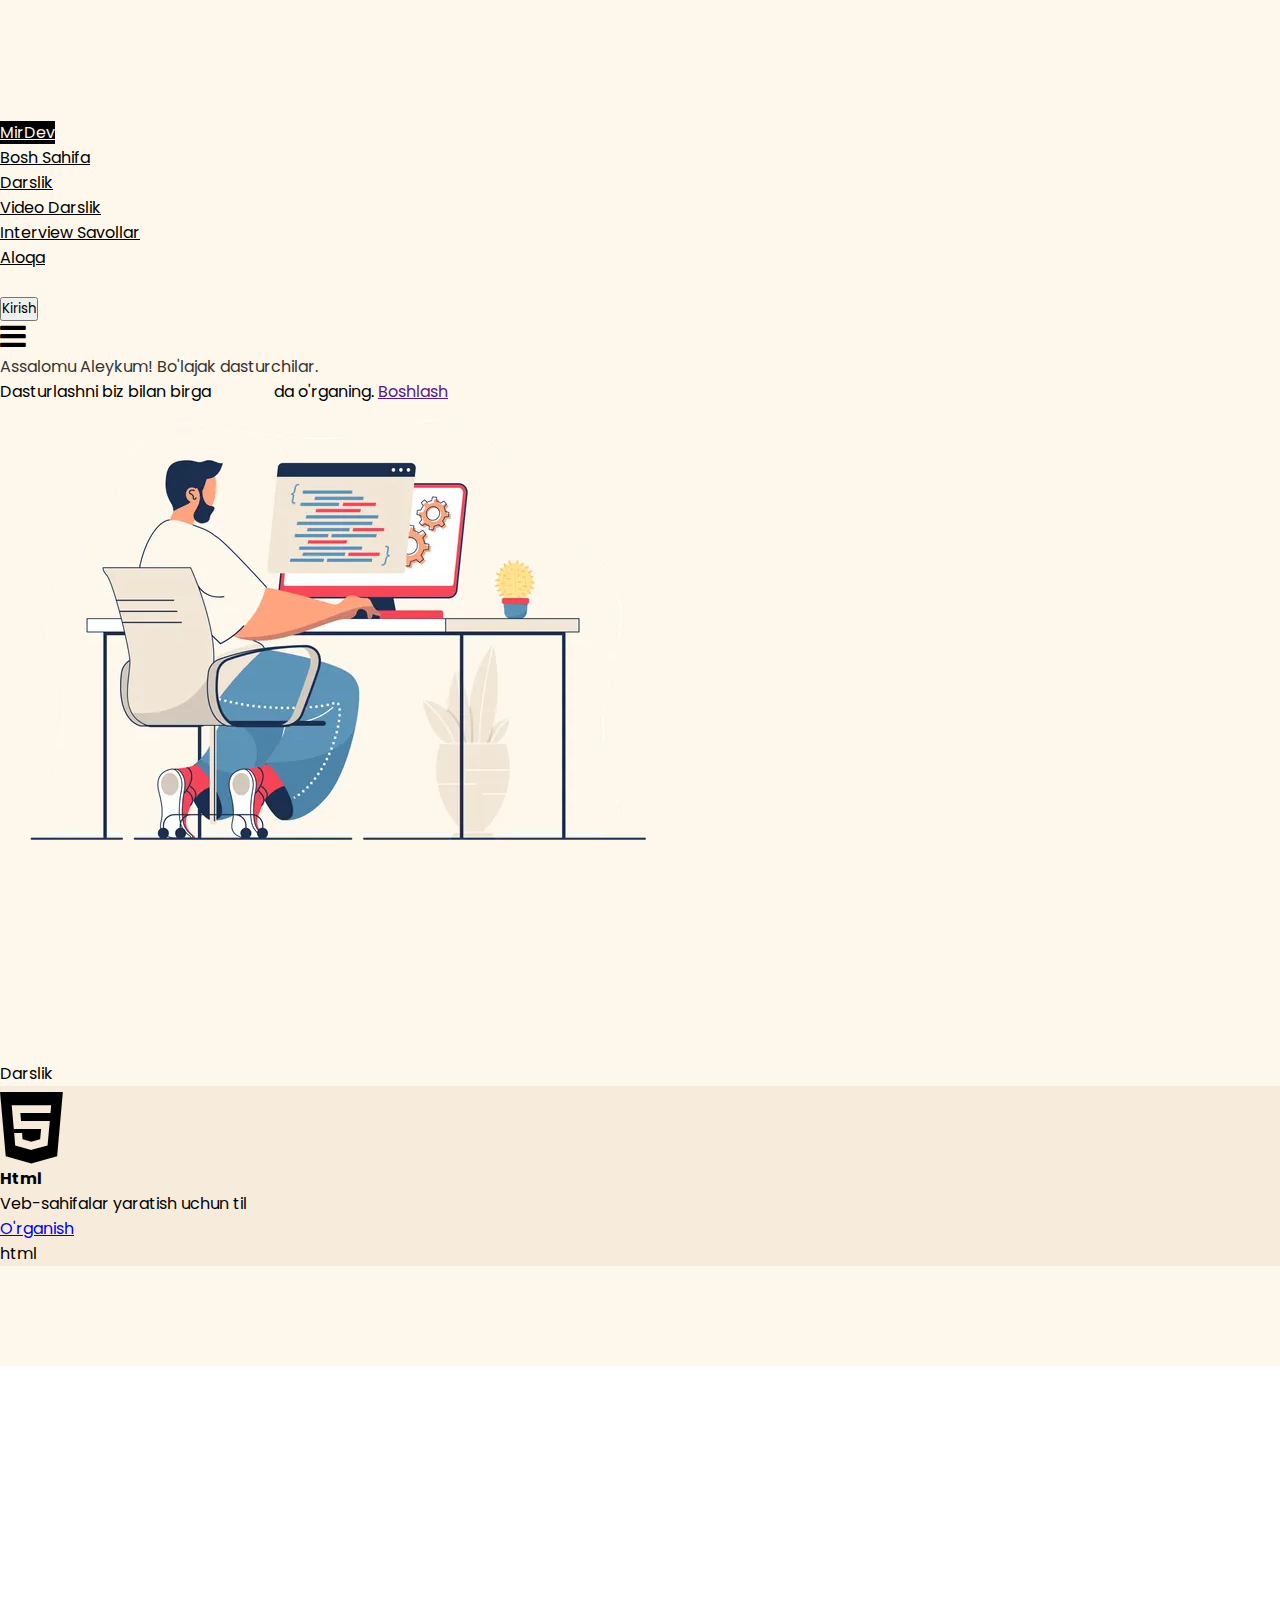
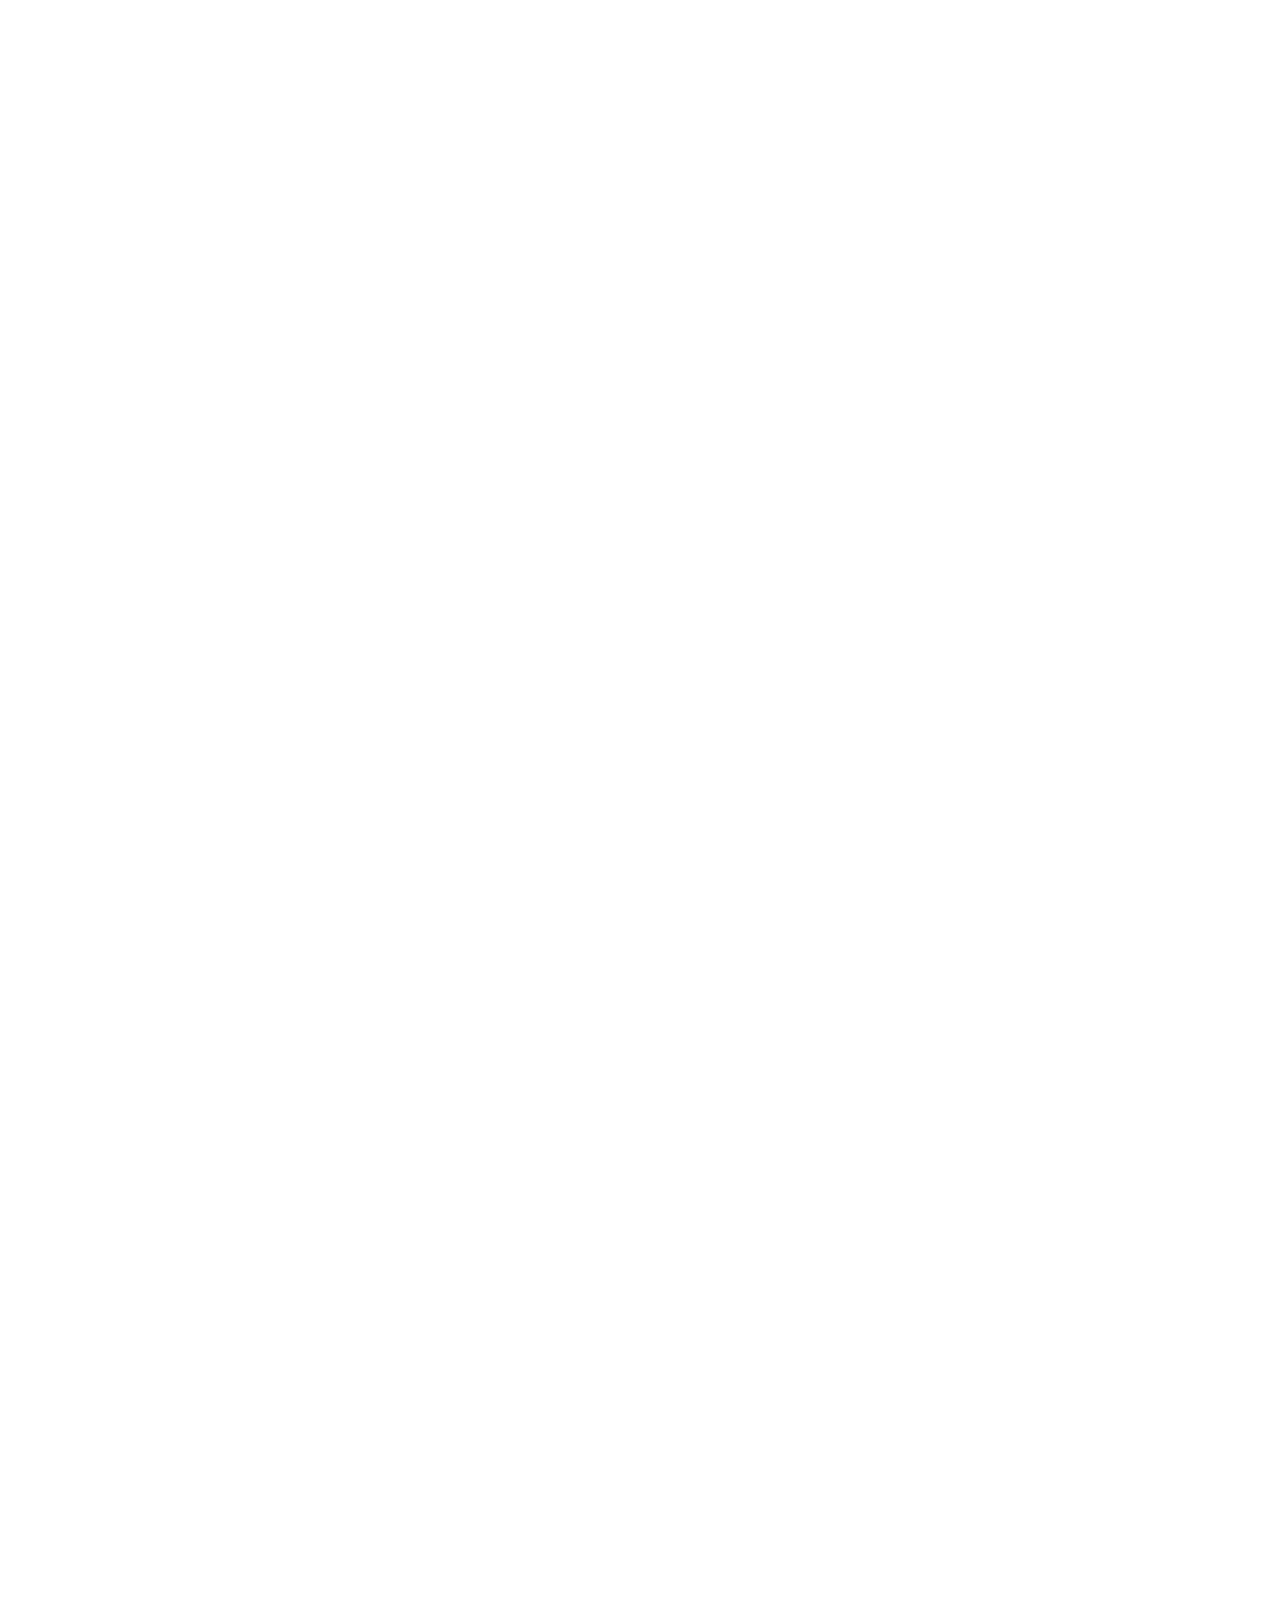
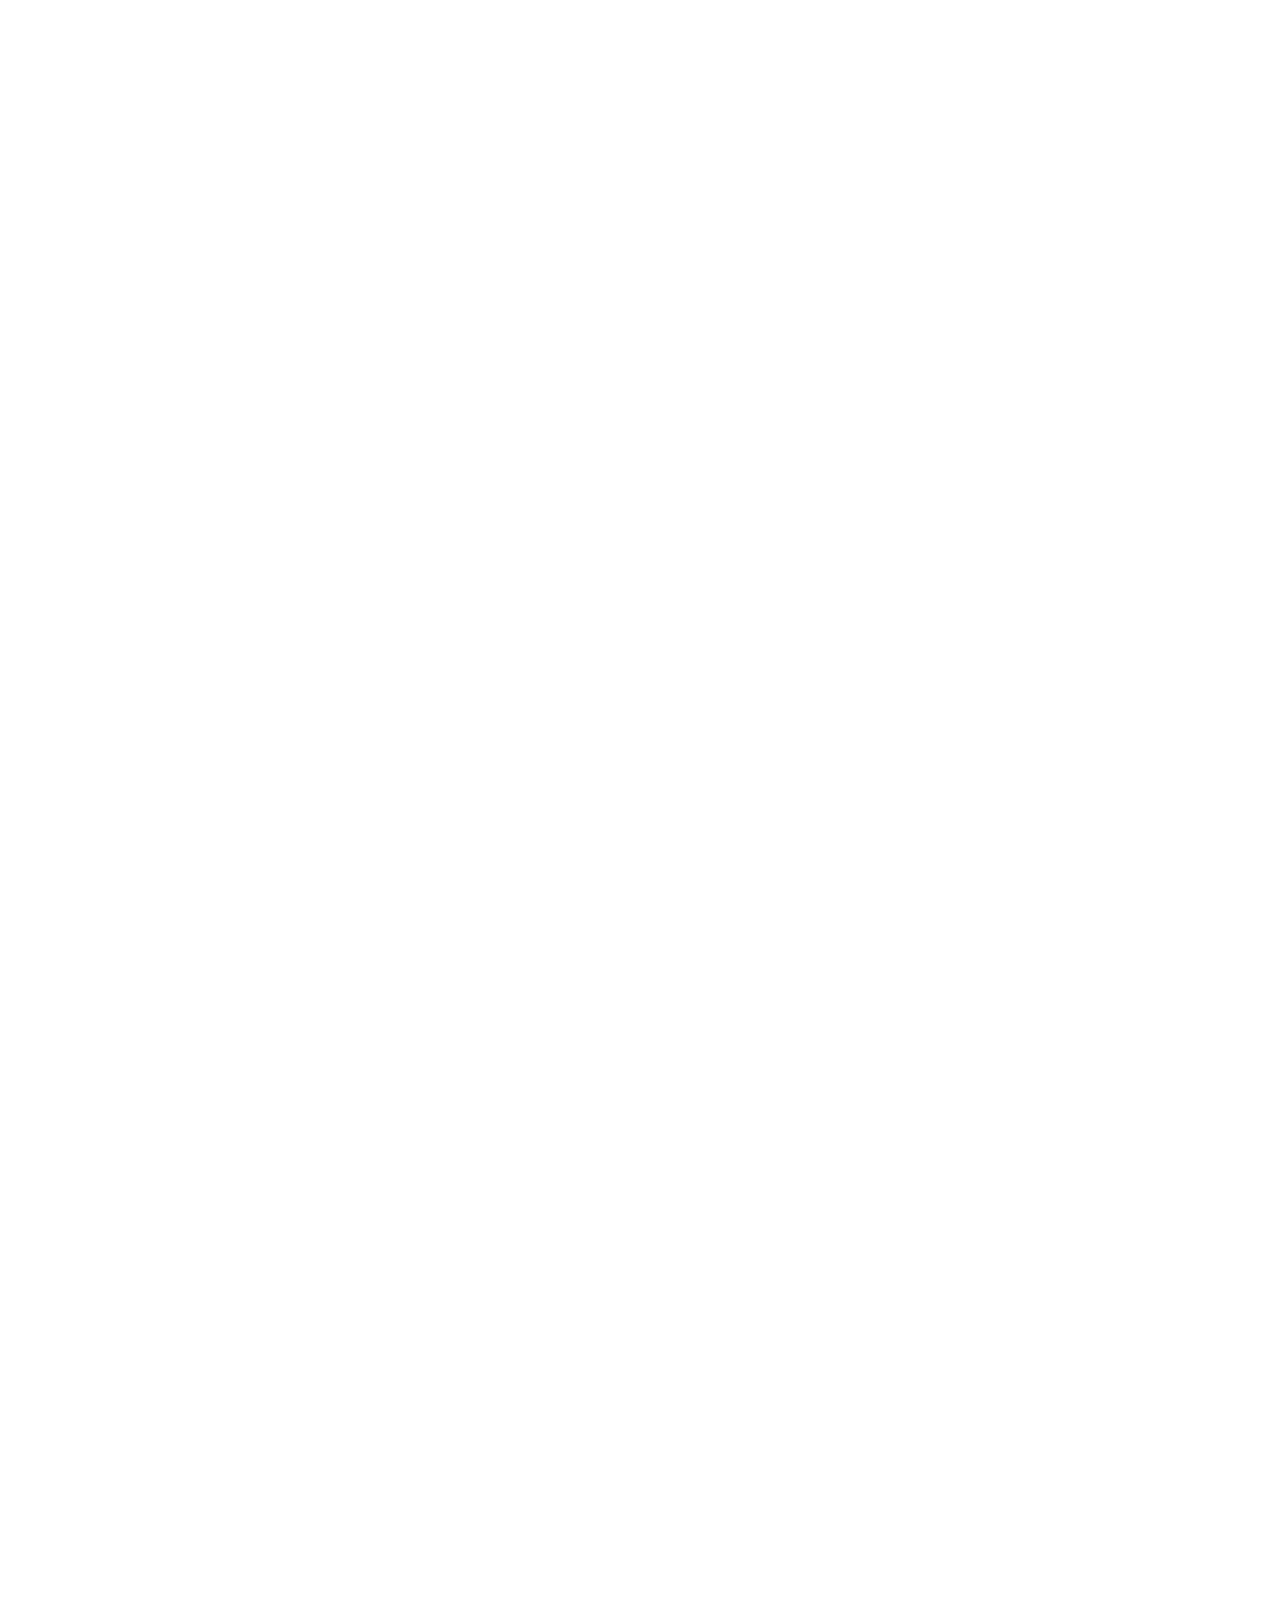
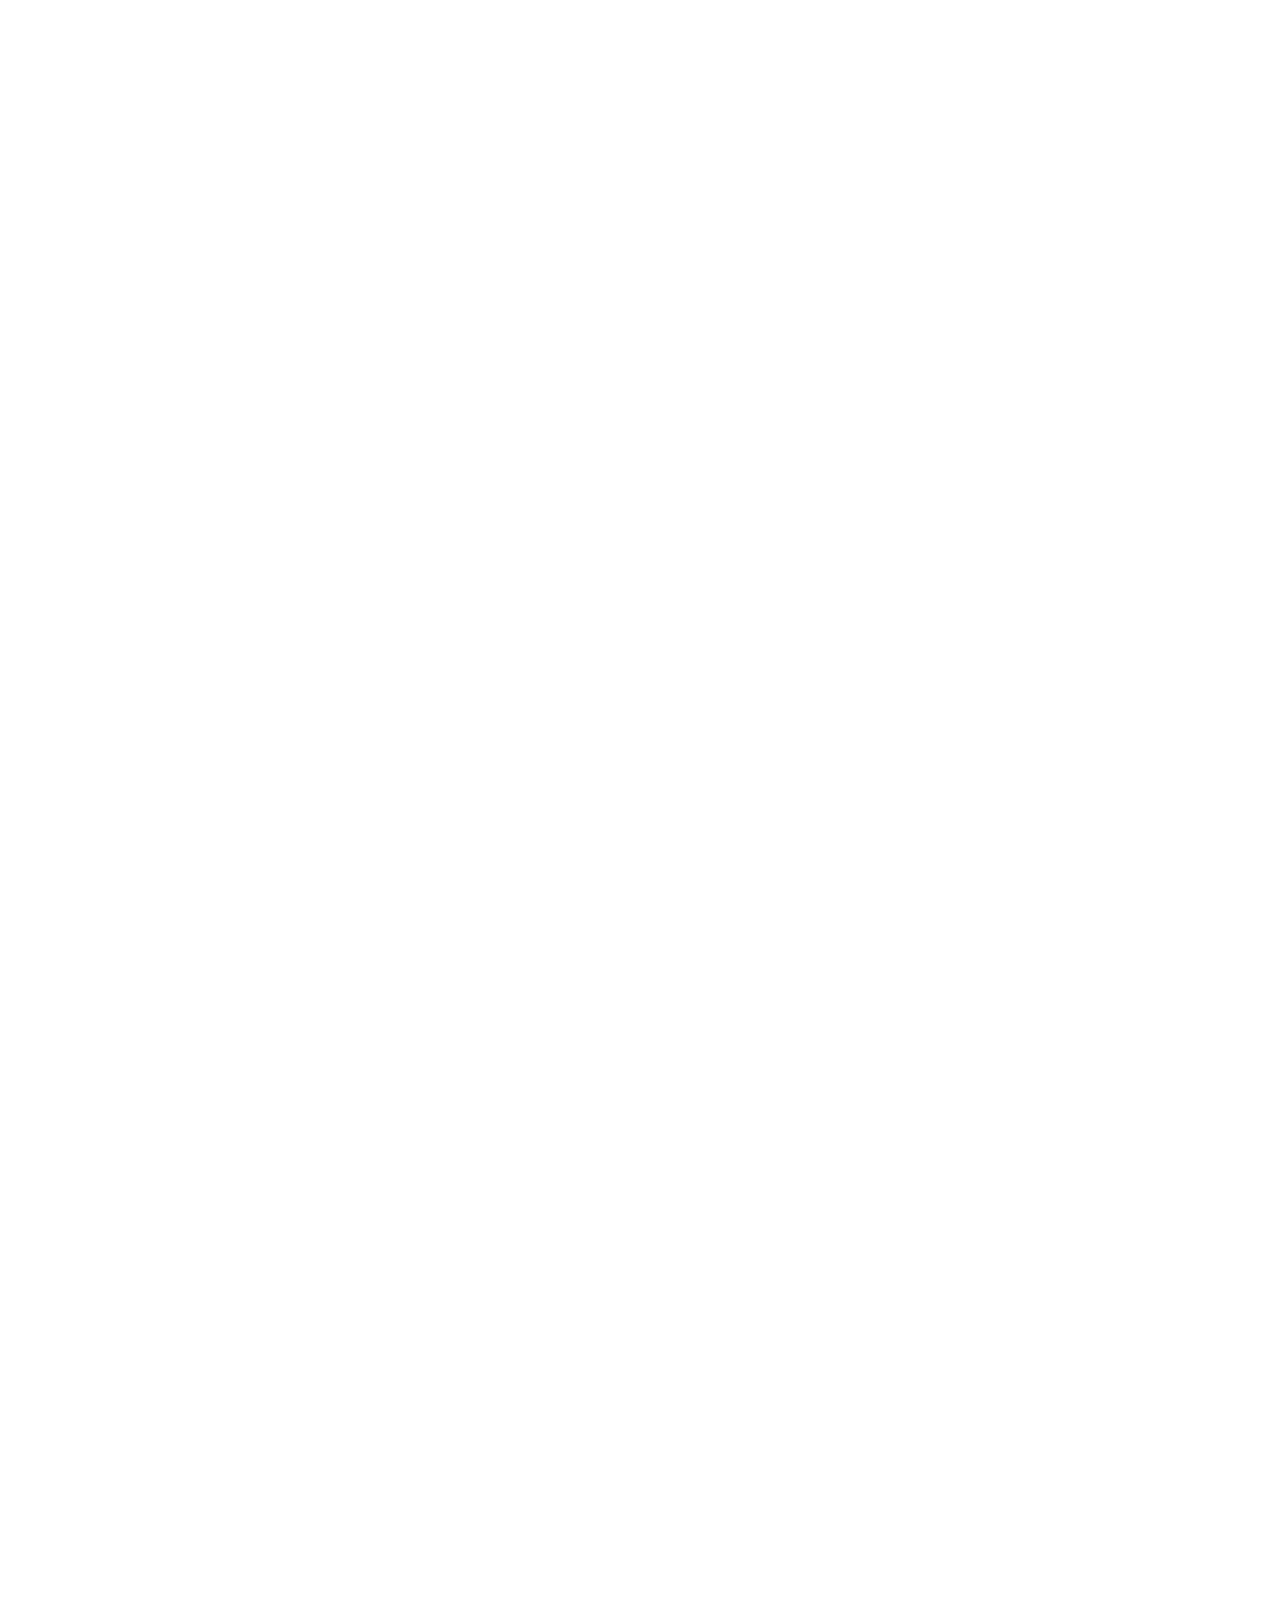
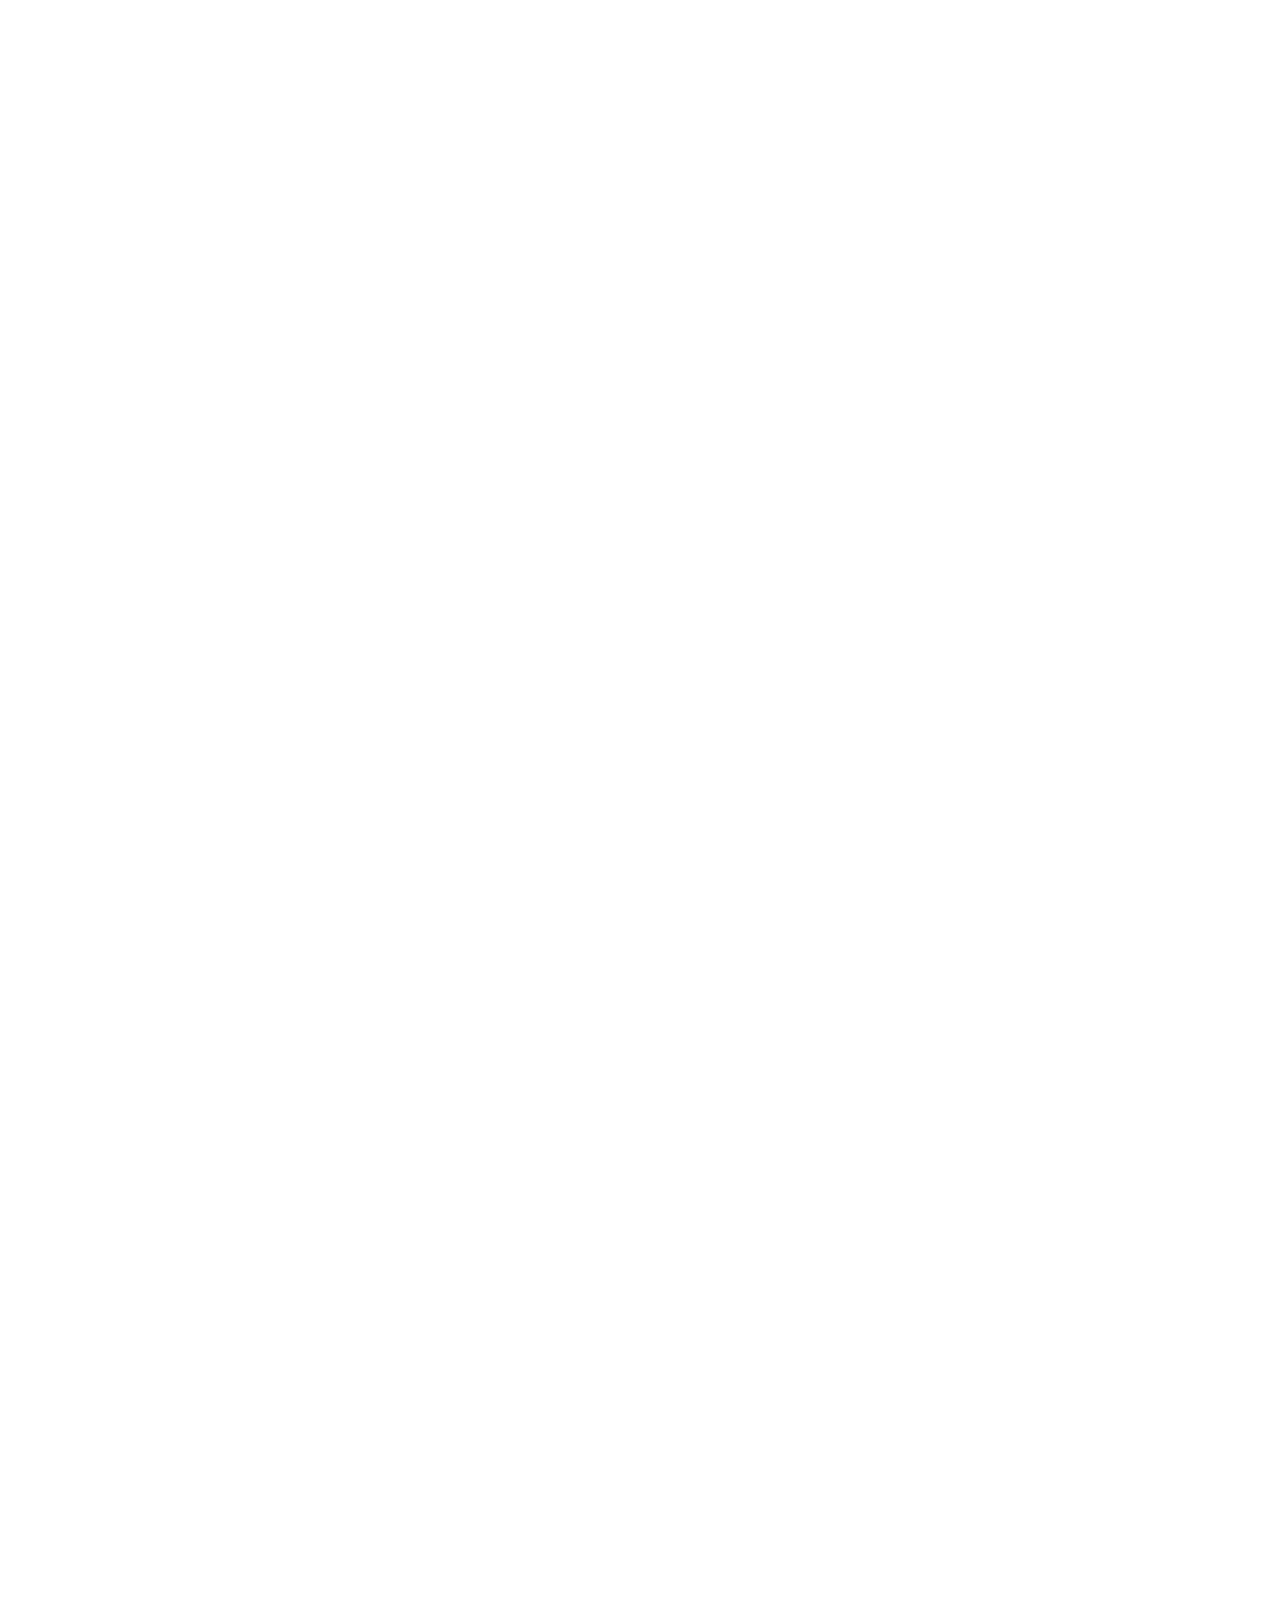
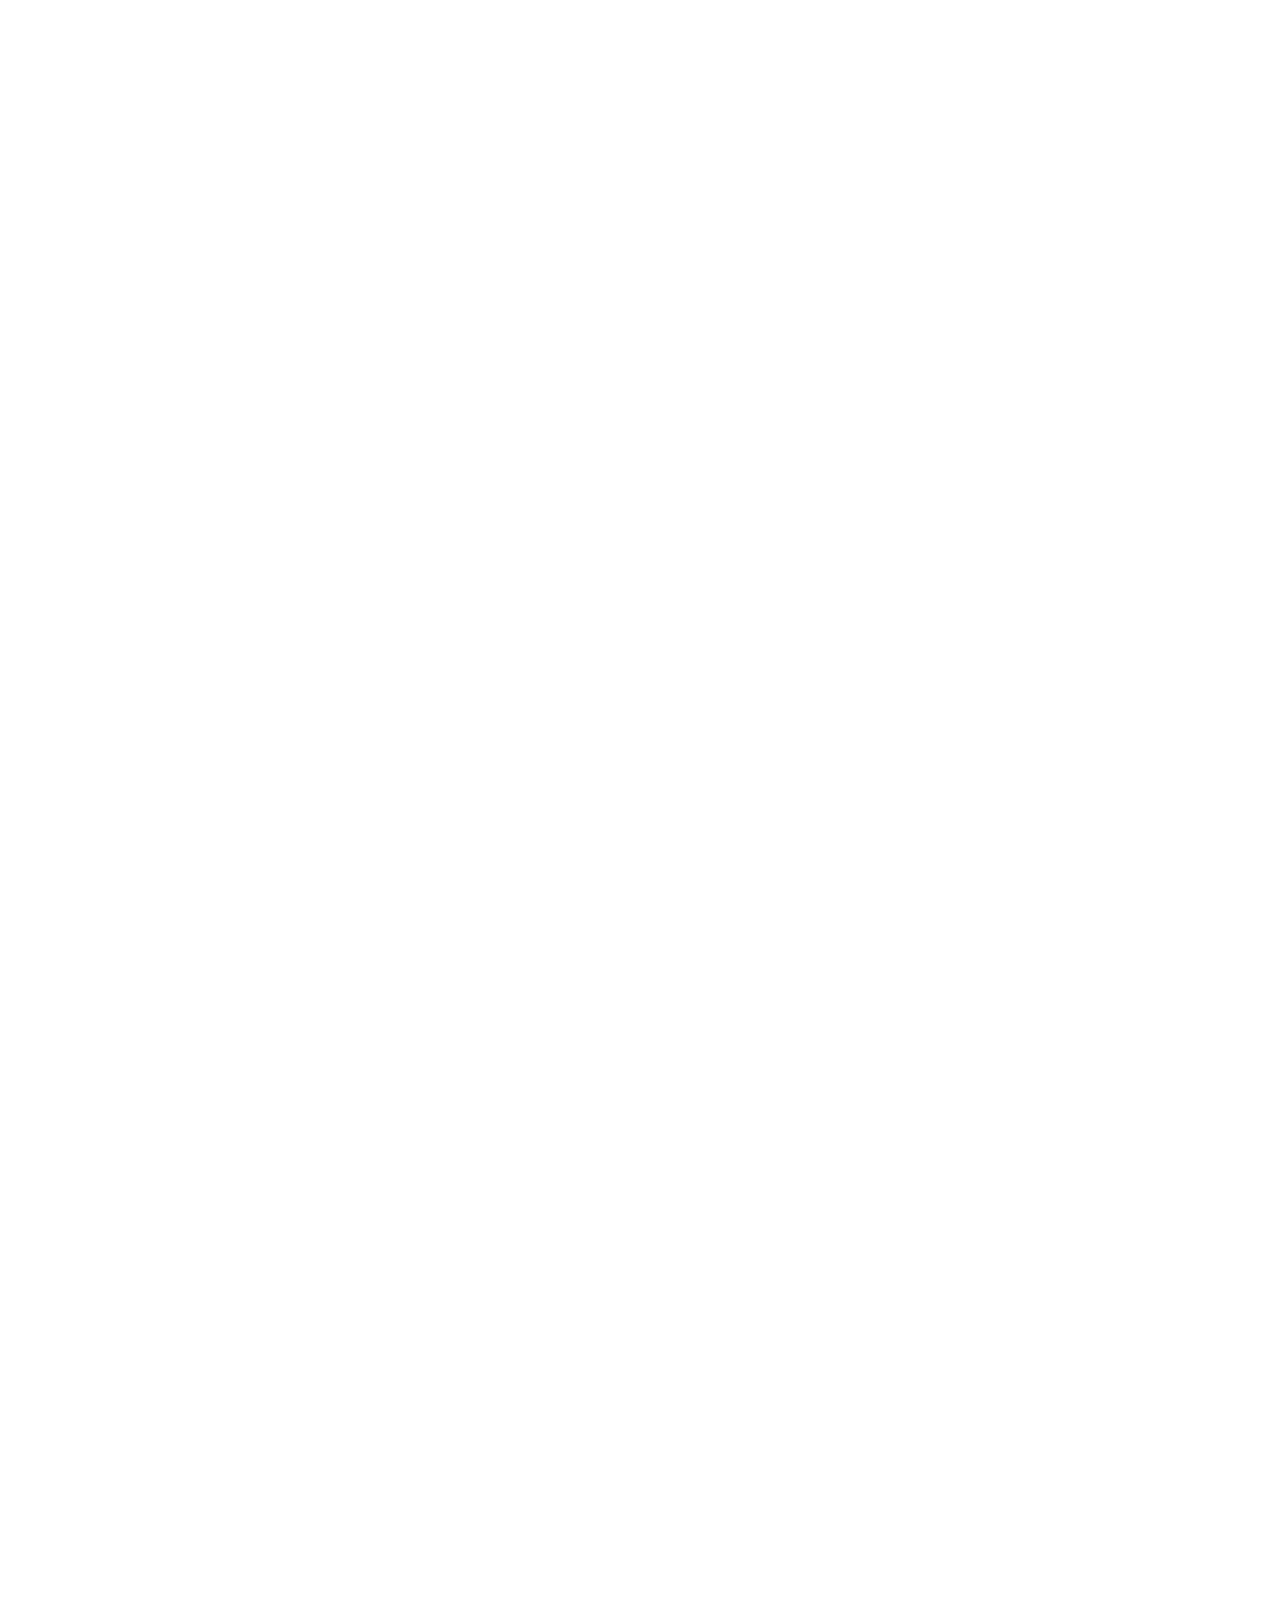
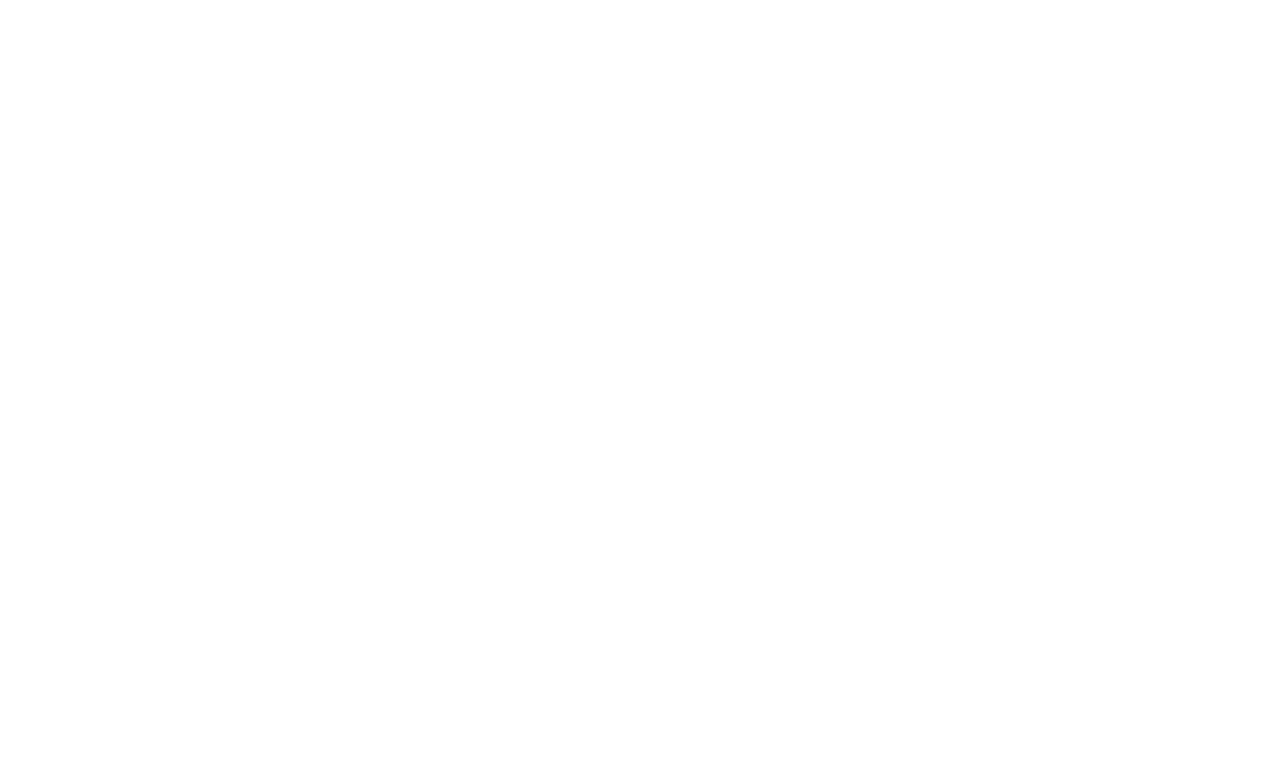
<file: index.html>
<!DOCTYPE html>
<html lang="en">

<head>
    <meta charset="utf-8" />
    <meta name="viewport" content="width=device-width, initial-scale=1" />
    <link rel="stylesheet" href="https://cdnjs.cloudflare.com/ajax/libs/font-awesome/4.7.0/css/font-awesome.min.css">
    <link href="https://cdn.jsdelivr.net/npm/bootstrap@5.0.2/dist/css/bootstrap.min.css" rel="stylesheet"
        integrity="sha384-EVSTQN3/azprG1Anm3QDgpJLIm9Nao0Yz1ztcQTwFspd3yD65VohhpuuCOmLASjC" crossorigin="anonymous" />
    <link rel="stylesheet" href="./styles/css/style.css" />
    <title>Hello, world!</title>
</head>

<body>
    <div class="header position-relative d-flex align-items-center">

        <nav class="navbar  position-fixed top-0 start-0 pt-4 pb-4 z-3 w-100">
            <div class="container">
                <a href="#" style="background-color: black;"
                    class="navbar-brand  fw-bold fs-5 d-flex align-items-center" >MirDev</a>
                <ul class="nav d-lg-flex d-none">
                    <li class="nav-item"><a href="#" class="nav-link">Bosh Sahifa</a></li>
                    <li class="nav-item"><a href="#" class="nav-link">Darslik</a></li>
                    <li class="nav-item"><a href="#" class="nav-link">Video Darslik</a></li>
                    <li class="nav-item"><a href="#" class="nav-link">Interview Savollar</a></li>
                    <li class="nav-item"><a href="#" class="nav-link">Aloqa</a></li>
                    <li class="nav-item"><a href="" class="nav-link"></a></li>
                    <button href="" class="btn btn-outline-dark ps-4 pe-4">Kirish</button>
                </ul>
                <i class="fa fa-bars d-lg-none" aria-hidden="true" style="font-size: 30px;"></i>
            </div>
        </nav>

        <div class="container">
            <main class="w-100 d-flex justify-content-between align-items-center">
                <div class="card-body col-lg-6 col-12 d-flex w-100">
                    <div class="mb-0 card bg-transparent border-0 d-flex justify-content-center">
                        <span class="" style="opacity: 0.8; ">Assalomu Aleykum! Bo'lajak dasturchilar.</span>
                        <br>
                        <span class="fs-1 fw-bolder ">Dasturlashni biz bilan <span
                                class="d-inline-block d-lg-none">birga</span>
                            <div class="main_animation">
                                <p class="fs-1 fw-bolder  lh-1">
                                    <span>M</span><span>i</span><span>r</span><span>D</span><span>e</span><span>v</span>
                                </p>
                            </div> <span class="fs-1 fw-bold">da o'rganing.</span>
                        </span>
                        <a href="" class="btn btn-dark main_btn  mt-3">Boshlash</a>
                    </div>
                    <div class=" col-lg-6 col-0 card bg-transparent border-0 ">
                        <img src="./img/3856001.webp" class="mw-100 w-100 d-lg-block d-none" alt="">
                    </div>
                </div>
            </main>
        </div>
    </div>
    </div>
    <section class="">
        <div class="container">
            <p class="h3 text-center">Darslik</p>
            <div class="row justify-content-center">
                <div class="col-md-6 col-12 row justify-content-center">
                    <div class="col-11  card p-4 darslik">
                        <i class="fa fa-html5 ps-3" style="font-size: 80px;" aria-hidden="true"></i>
                        <div class="card-body">
                        <h4 class="card-title">Html</h4>
                        <p class="card-text">Veb-sahifalar yaratish uchun til</p>
                        <a href="./html/html.html" class="btn btn-dark ps-3 pe-3">O'rganish</a>
                        </div>
                    </div>
                </div>
                <div class="col-md-6 col-12 row justify-content-center">
                    <div class="col-11 card p-4 darslik">
                        html
                    </div>
                </div>
            </div>
        </div>
    </section>
    <div style="height: 1000vh;">

    </div>
    <script src="https://cdn.jsdelivr.net/npm/bootstrap@5.0.2/dist/js/bootstrap.bundle.min.js"
        integrity="sha384-MrcW6ZMFYlzcLA8Nl+NtUVF0sA7MsXsP1UyJoMp4YLEuNSfAP+JcXn/tWtIaxVXM"
        crossorigin="anonymous"></script>
</body>

</html>
</file>
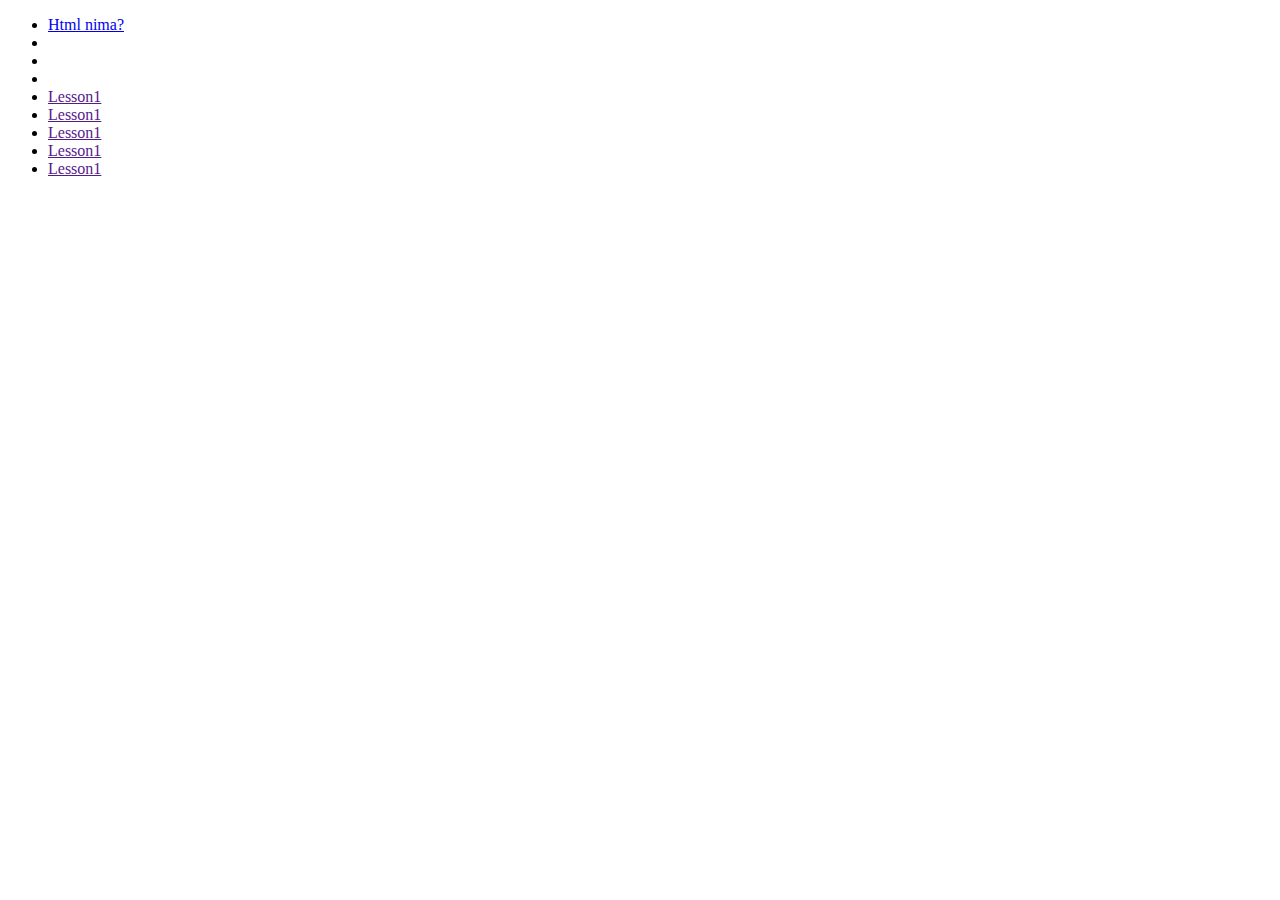
<file: html/html.html>
<!DOCTYPE html>
<html lang="en">
<head>
    <meta charset="UTF-8">
    <meta name="viewport" content="width=device-width, initial-scale=1.0">
    <link rel="stylesheet" href="https://cdnjs.cloudflare.com/ajax/libs/font-awesome/4.7.0/css/font-awesome.min.css">
    <link href="https://cdn.jsdelivr.net/npm/bootstrap@5.0.2/dist/css/bootstrap.min.css" rel="stylesheet"
        integrity="sha384-EVSTQN3/azprG1Anm3QDgpJLIm9Nao0Yz1ztcQTwFspd3yD65VohhpuuCOmLASjC" crossorigin="anonymous" />
    <link rel="stylesheet" href="./../styles/css/html.css">
    <title>Document</title>
</head>
<body>
    <div class="container">
        <ul>
            <li><a href="../html/lesson1.html">Html nima?</a></li>
            <li><a href=""></a></li>
            <li><a href=""></a></li>
            <li><a href=""></a></li>
            <li><a href="">Lesson1</a></li>
            <li><a href="">Lesson1</a></li>
            <li><a href="">Lesson1</a></li>
            <li><a href="">Lesson1</a></li>
            <li><a href="">Lesson1</a></li>
        </ul>
    </div>
    <script src="https://cdn.jsdelivr.net/npm/bootstrap@5.0.2/dist/js/bootstrap.bundle.min.js"
    integrity="sha384-MrcW6ZMFYlzcLA8Nl+NtUVF0sA7MsXsP1UyJoMp4YLEuNSfAP+JcXn/tWtIaxVXM"
    crossorigin="anonymous"></script>
</body>
</html>
</file>
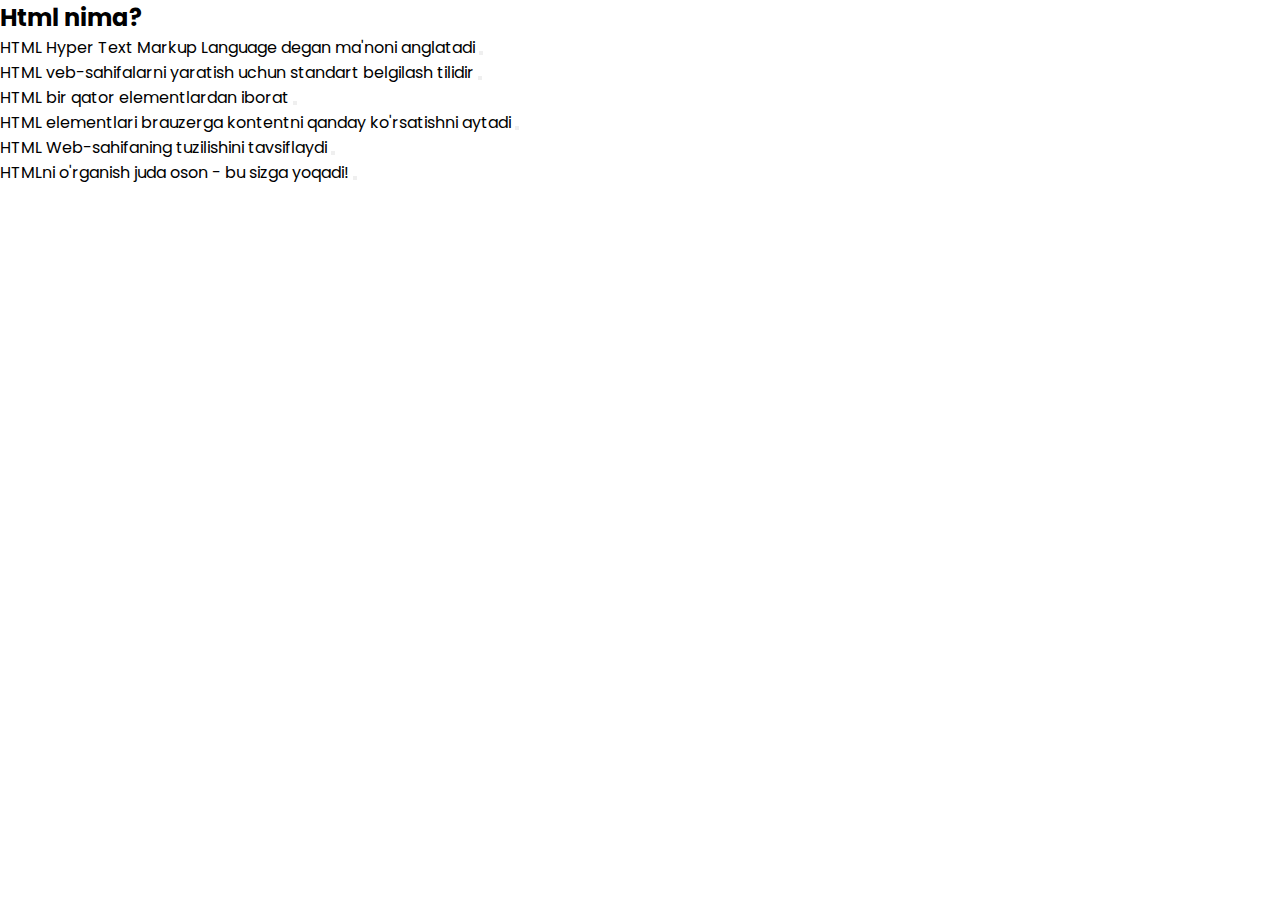
<file: html/lesson1.html>
<!DOCTYPE html>
<html lang="en">

<head>
    <meta charset="UTF-8">
    <meta name="viewport" content="width=device-width, initial-scale=1.0">
    <link rel="stylesheet" href="https://cdnjs.cloudflare.com/ajax/libs/font-awesome/4.7.0/css/font-awesome.min.css">
    <link href="https://cdn.jsdelivr.net/npm/bootstrap@5.0.2/dist/css/bootstrap.min.css" rel="stylesheet"
        integrity="sha384-EVSTQN3/azprG1Anm3QDgpJLIm9Nao0Yz1ztcQTwFspd3yD65VohhpuuCOmLASjC" crossorigin="anonymous" />
    <link rel="stylesheet" href="./../styles/css/lesson1.css" />
    <title>Document</title>
</head>

<body>
    <div class="container">
      <div class="bg-dark p-2 mt-5">
        <h2 class="text-center pb-2 text-light">Html nima?</h2>
        <div class="alert alert-primary alert-dismissible fade show" role="alert">
            HTML Hyper Text Markup Language degan ma'noni anglatadi
            <button type="button" class="btn-close" data-bs-dismiss="alert" aria-label="Close"></button>
        </div>
        <div class="alert alert-info alert-dismissible fade show" role="alert">
            HTML veb-sahifalarni yaratish uchun standart belgilash tilidir
            <button type="button" class="btn-close" data-bs-dismiss="alert" aria-label="Close"></button>
        </div>
        <div class="alert alert-warning alert-dismissible fade show" role="alert">
            HTML bir qator elementlardan iborat
            <button type="button" class="btn-close" data-bs-dismiss="alert" aria-label="Close"></button>
        </div>
        <div class="alert alert-success alert-dismissible fade show" role="alert">
            HTML elementlari brauzerga kontentni qanday ko'rsatishni aytadi
            <button type="button" class="btn-close" data-bs-dismiss="alert" aria-label="Close"></button>
        </div>
        <div class="alert alert-secondary alert-dismissible fade show" role="alert">
            HTML Web-sahifaning tuzilishini tavsiflaydi
            <button type="button" class="btn-close" data-bs-dismiss="alert" aria-label="Close"></button>
        </div>
        <div class="alert alert-danger alert-dismissible fade show" role="alert">
            HTMLni o'rganish juda oson - bu sizga yoqadi!
            <button type="button" class="btn-close" data-bs-dismiss="alert" aria-label="Close"></button>
        </div>
      </div>

        <!-- <ul class="mt-5">
            <li class="bg-info p-2">HTML veb-sahifalar uchun standart belgilash tilidir.</li> <br>

            <li class="bg-success p-2">HTML yordamida siz o'z veb-saytingizni yaratishingiz mumkin. </li><br>

            <li class="bg-secondary p-2">HTMLni o'rganish juda oson - bu sizga yoqadi!</li>
        </ul> -->


    </div>
    <script src="https://cdn.jsdelivr.net/npm/bootstrap@5.0.2/dist/js/bootstrap.bundle.min.js"
        integrity="sha384-MrcW6ZMFYlzcLA8Nl+NtUVF0sA7MsXsP1UyJoMp4YLEuNSfAP+JcXn/tWtIaxVXM"
        crossorigin="anonymous"></script>
</body>

</html>
</file>
<file: styles/css/style.css>
@import url("https://fonts.googleapis.com/css2?family=Poppins:wght@200;300;400;500;600;700;800;900&display=swap");
* {
  margin: 0;
  padding: 0;
  box-sizing: border-box;
  font-family: "Poppins", sans-serif;
}

.navbar li a {
  color: black;
  transition: 0.3s all;
}

.navbar li a:hover {
  color: rgb(29, 214, 214);
}

.header {
  background-color: #fef7ec;
  width: 100%;
  padding-top: 120px;
  padding-bottom: 100px;
  background-size: cover;
  background-repeat: no-repeat;
  background-position-y: top;
  background-position-x: center;
}

.navbar {
  z-index: 999;
  background-color: #fef7ec;
}

.navbar-brand {
  color: #fef7ec;
}

.main_animation {
  display: inline-block;
  position: relative;
}
.main_animation p span {
  color: #fef7ec;
  background: black;
}
.main_animation p span:nth-child(1) {
  opacity: 0;
  animation: MirDevAnimation 1s ease forwards;
  animation-timing-function: linear;
  animation-delay: 0.1s;
  animation-duration: 1s;
}
.main_animation p span:nth-child(2) {
  opacity: 0;
  animation: MirDevAnimation 1s ease forwards;
  animation-timing-function: linear;
  animation-delay: 0.5s;
  animation-duration: 1s;
}
.main_animation p span:nth-child(3) {
  opacity: 0;
  animation: MirDevAnimation 1s ease forwards;
  animation-timing-function: linear;
  animation-delay: 1s;
  animation-duration: 1s;
}
.main_animation p span:nth-child(4) {
  opacity: 0;
  animation: MirDevAnimation 1s ease forwards;
  animation-timing-function: linear;
  animation-delay: 1.5s;
  animation-duration: 1s;
}
.main_animation p span:nth-child(5) {
  opacity: 0;
  animation: MirDevAnimation 1s ease forwards;
  animation-timing-function: linear;
  animation-delay: 2s;
  animation-duration: 1s;
}
.main_animation p span:nth-child(6) {
  opacity: 0;
  animation: MirDevAnimation 1s ease forwards;
  animation-timing-function: linear;
  animation-delay: 2.5s;
  animation-duration: 1s;
}

@keyframes MirDevAnimation {
  100% {
    opacity: 1;
  }
}
.main_btn {
  width: 25%;
}

@media only screen and (max-width: 464px) {
  .main_btn {
    width: 50%;
  }
}
section {
  padding: 100px 0px;
  background-color: #fef7ec;
}

.darslik {
  background-color: #f7ecdb;
}

/*# sourceMappingURL=style.css.map */
</file>
<file: styles/css/html.css>
/*# sourceMappingURL=html.css.map */
</file>
<file: styles/css/lesson1.css>
@import url('https://fonts.googleapis.com/css2?family=Poppins:wght@200;300;400;500;600;700;800;900&display=swap');

*{
    margin: 0;
    padding: 0;
    box-sizing: border-box;
    font-family: 'Poppins', sans-serif;
}
</file>
